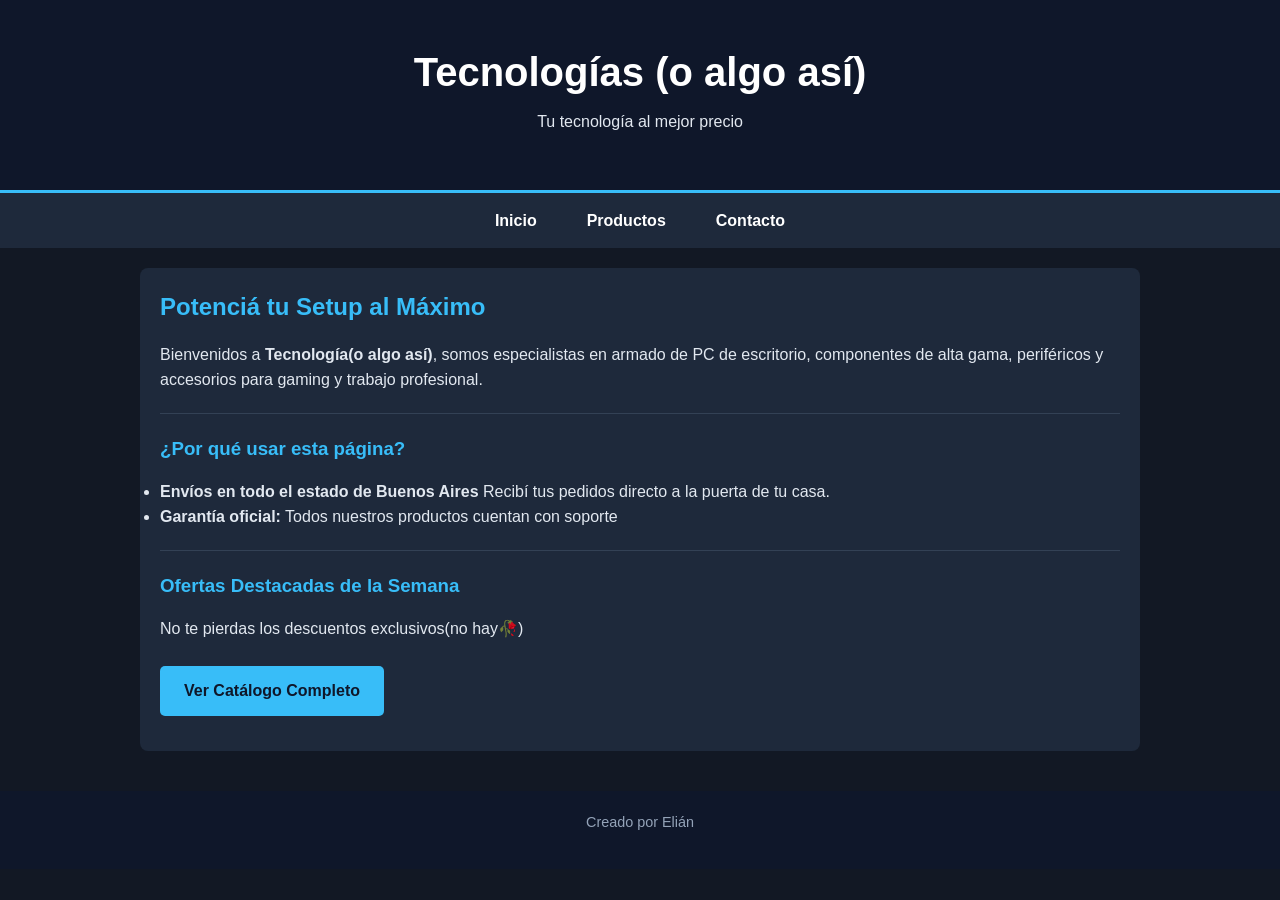
<file: Index.html>
<!DOCTYPE html>
<html lang="es">
<head>
    <meta charset="UTF-8">
    <meta name="viewport" content="width=device-width, initial-scale=1.0">
    <title>Tecnologías - aún no se me ocurre un nombre</title>
    <link rel="stylesheet" href="estilos.css">
</head>
<body>

    <header>
        <h1>Tecnologías (o algo así)</h1>
        <p>Tu tecnología al mejor precio</p>
    </header>

    <nav>
        <ul>
            <li><a href="index.html">Inicio</a></li>
            <li><a href="productos.html">Productos</a></li>
            <li><a href="contacto.html">Contacto</a></li>
        </ul>
    </nav>

    <main>
        <section class="bienvenida">
            <h2>Potenciá tu Setup al Máximo</h2>
            <p>Bienvenidos a <strong>Tecnología(o algo así)</strong>, somos especialistas en armado de PC de escritorio, componentes de alta gama, periféricos y accesorios para gaming y trabajo profesional.</p>
        </section>

        <hr> <section class="destacados">
            <h3>¿Por qué usar esta página?</h3>
            <ul>
                <li><strong>Envíos en todo el estado de Buenos Aires</strong> Recibí tus pedidos directo a la puerta de tu casa.</li>                
                <li><strong>Garantía oficial:</strong> Todos nuestros productos cuentan con soporte</li>
               
            </ul>
        </section>

        <hr>

        <section class="ofertas">
            <h3>Ofertas Destacadas de la Semana</h3>
            <p>No te pierdas los descuentos exclusivos(no hay🥀)</p>
            
            <p>
                <a class="boton-accion" href="productos.html">Ver Catálogo Completo</a>
            </p>
        </section>
    </main>

    <footer>
        <p>Creado por Elián</p>
    </footer>

</body>
</html>
</file>
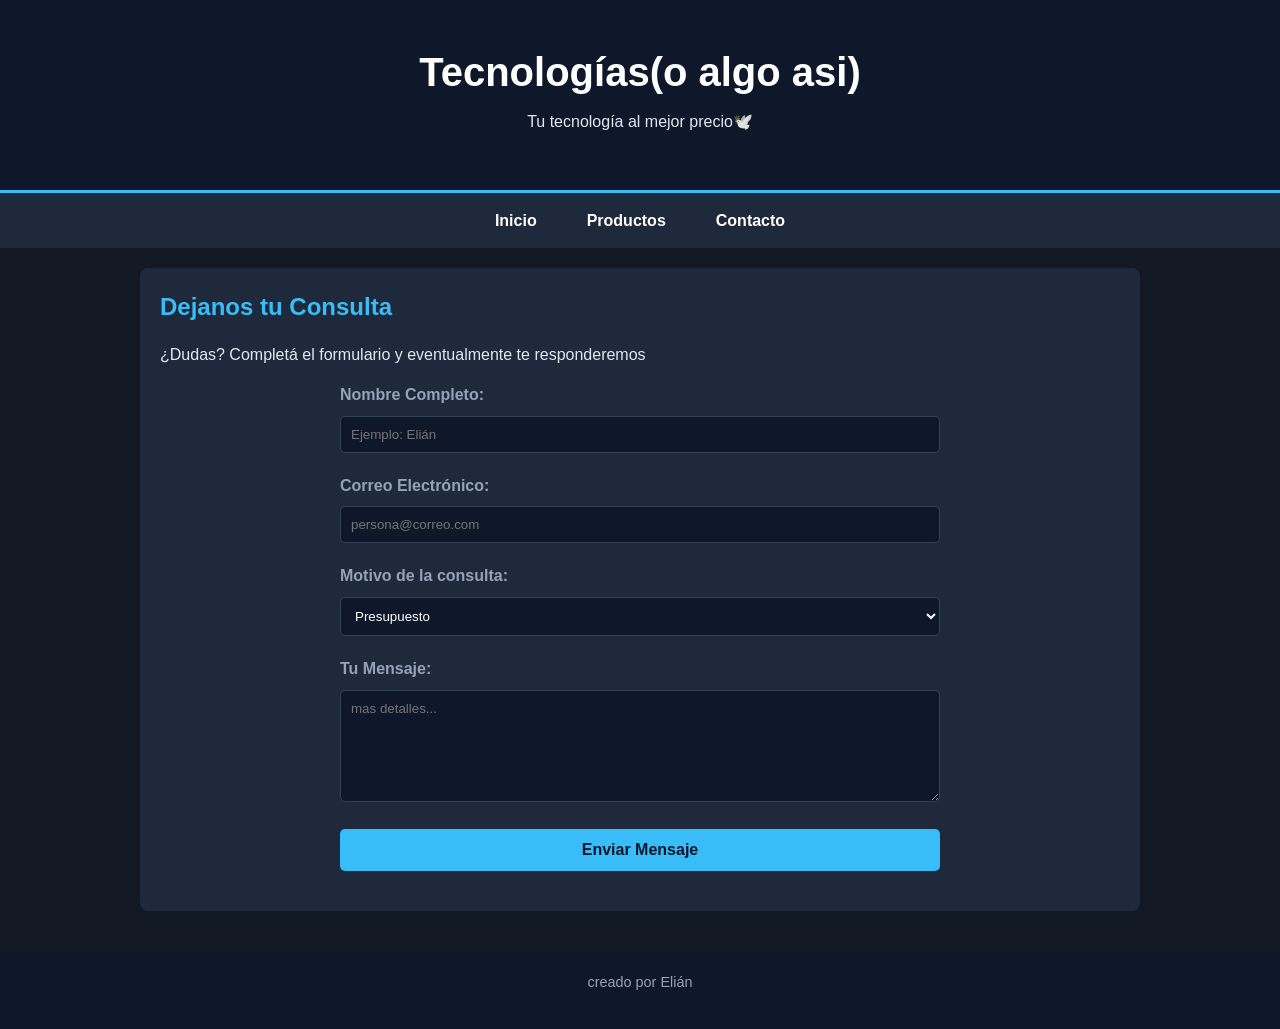
<file: contacto.html>
<!DOCTYPE html>
<html lang="es">
<head>
    <meta charset="UTF-8">
    <meta name="viewport" content="width=device-width, initial-scale=1.0">
    <title>Tecnologías - hago lo que puedo</title>
    <link rel="stylesheet" href="estilos.css">
</head>
<body>

    <header>
        <h1>Tecnologías(o algo asi)</h1>
        <p>Tu tecnología al mejor precio🕊️</p>
    </header>

    <nav>
        <ul>
            <li><a href="index.html">Inicio</a></li>
            <li><a href="productos.html">Productos</a></li>
            <li><a href="contacto.html">Contacto</a></li>
        </ul>
    </nav>

    <main>
        <section class="formulario-contacto">
            <h2>Dejanos tu Consulta</h2>
            <p>¿Dudas? Completá el formulario y eventualmente te responderemos</p>

            <form class="mi-formulario" action="#" method="POST">
                
                <div class="grupo-campo">
                    <label for="nombre">Nombre Completo:</label>
                    <input type="text" id="nombre" name="nombre" placeholder="Ejemplo: Elián" required>
                </div>

                <div class="grupo-campo">
                    <label for="email">Correo Electrónico:</label>
                    <input type="email" id="email" name="email" placeholder="persona@correo.com" required>
                </div>

                <div class="grupo-campo">
                    <label for="motivo">Motivo de la consulta:</label>
                    <select id="motivo" name="motivo">
                        <option value="presupuesto">Presupuesto</option>
                        <option value="soporte">Soporte</option>
                        <option value="stock">Duda del Stock</option>
                        <option value="otro">Otro motivo</option>
                    </select>
                </div>

                <div class="grupo-campo">
                    <label for="mensaje">Tu Mensaje:</label>
                    <textarea id="mensaje" name="mensaje" rows="6" placeholder="mas detalles..." required></textarea>
                </div>

                <div class="grupo-campo">
                    <button type="submit" class="boton-enviar">Enviar Mensaje </button>
                </div>

            </form>
            </section>
    </main>

    <footer>
        <p>creado por Elián</p>
    </footer>

</body>
</html>
</file>
<file: estilos.css>
* {
    margin: 0;
    padding: 0;
    box-sizing: border-box;
}

body {
    font-family: 'Segoe UI', Tahoma, Geneva, Verdana, sans-serif;
    background-color: #121824;
    color: #e2e8f0;            
    line-height: 1.6;
}

main {
    max-width: 1000px;        
    margin: 20px auto;         
    padding: 20px;
    background-color: #1e293b; 
    border-radius: 8px;        
}

h2, h3 {
    color: #38bdf8;            
    margin-bottom: 15px;
}

p {
    margin-bottom: 15px;
}

hr {
    border: 0;
    height: 1px;
    background: #334155;
    margin: 20px 0;
}


header {
    background-color: #0f172a;
    text-align: center;
    padding: 40px 20px;
    border-bottom: 3px solid #38bdf8;
}

header h1 {
    font-size: 2.5rem;
    color: #ffffff;
    margin-bottom: 5px;
}

footer {
    background-color: #0f172a;
    text-align: center;
    padding: 20px;
    margin-top: 40px;
    font-size: 0.9rem;
    color: #94a3b8;
}


nav {
    background-color: #1e293b;
    position: sticky;          
    top: 0;
    z-index: 100;
}

nav ul {
    list-style: none;          
    display: flex;            
    justify-content: center;  
}

nav ul li a {
    display: block;
    padding: 15px 25px;
    color: #ffffff;
    text-decoration: none;     
    font-weight: bold;
    transition: background 0.3s; 
}


nav ul li a:hover {
    background-color: #38bdf8;
    color: #0f172a;
}


.boton-accion {
    display: inline-block;
    background-color: #38bdf8;
    color: #0f172a;
    padding: 12px 24px;
    border-radius: 5px;
    text-decoration: none;
    font-weight: bold;
    margin-top: 10px;
    transition: transform 0.2s;
}

.boton-accion:hover {
    transform: scale(1.05);   
}

.mi-formulario {
    max-width: 600px;
    margin: 0 auto;           
}
.grupo-campo {
    margin-bottom: 20px;
}

.grupo-campo label {
    display: block;
    margin-bottom: 8px;
    font-weight: bold;
    color: #94a3b8;
}


.grupo-campo input[type="text"],
.grupo-campo input[type="email"],
.grupo-campo select,
.grupo-campo textarea {
    width: 100%;
    padding: 10px;
    background-color: #0f172a;
    border: 1px solid #334155;
    border-radius: 5px;
    color: #ffffff;
    font-family: inherit;      
}


.grupo-campo input:focus,
.grupo-campo select:focus,
.grupo-campo textarea:focus {
    outline: none;
    border-color: #38bdf8;
}

.boton-enviar {
    background-color: #38bdf8;
    color: #0f172a;
    border: none;
    padding: 12px 20px;
    font-size: 1rem;
    font-weight: bold;
    border-radius: 5px;
    cursor: pointer;
    width: 100%;               
    transition: background 0.3s;
}

.boton-enviar:hover {
    background-color: #0ea5e9; 
}
</file>
